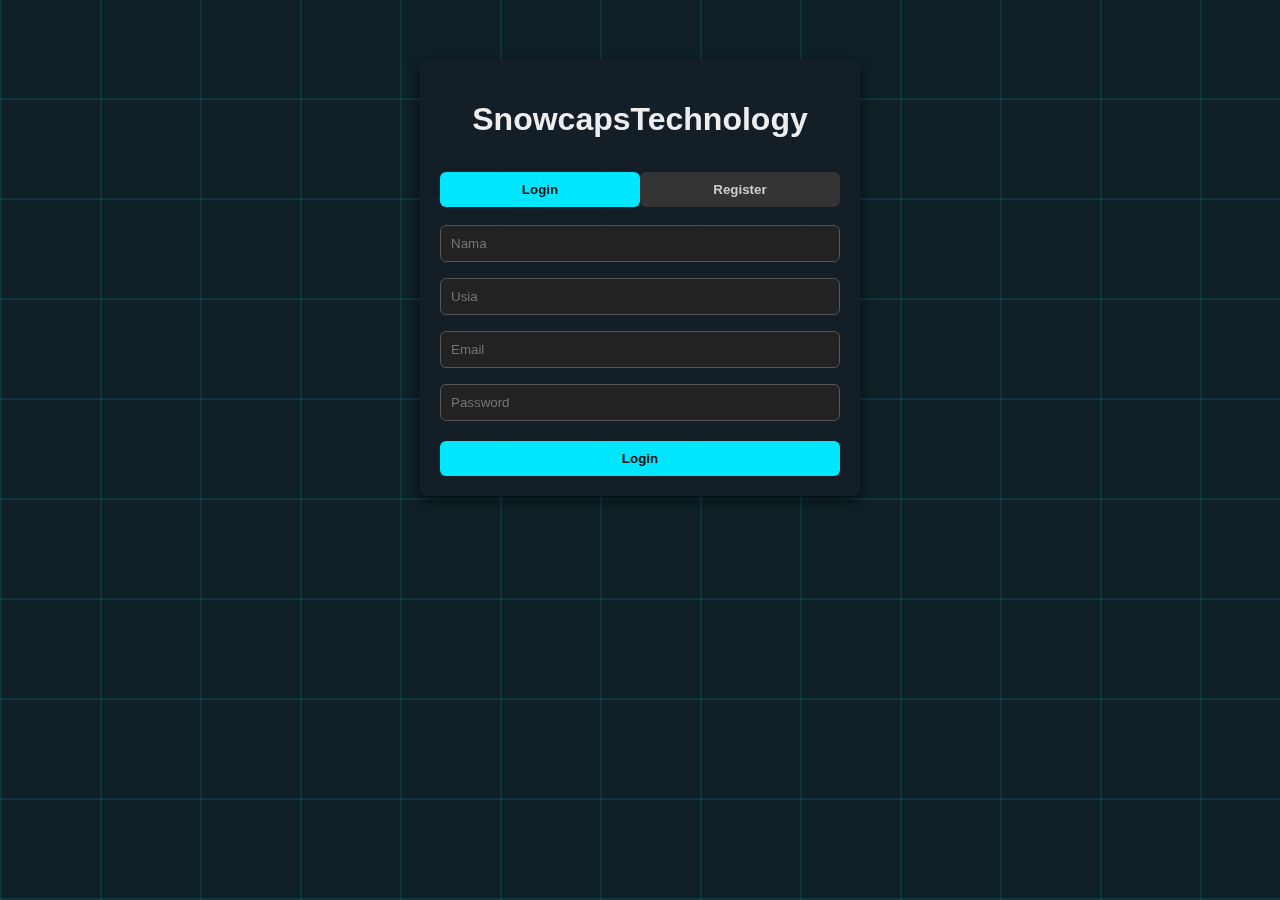
<file: index.html>
<!DOCTYPE html>
<html lang="id">
<head>
  <meta charset="UTF-8">
  <meta name="viewport" content="width=device-width, initial-scale=1.0">
  <title>SnowcapsTechnology - Login</title>
  <link rel="stylesheet" href="style.css">
</head>
<body>
  <div class="auth-container">
    <h1>SnowcapsTechnology</h1>
    <div class="tabs">
      <button id="btn-login" class="active">Login</button>
      <button id="btn-register">Register</button>
    </div>

    <!-- Login -->
    <form id="login-form" class="form active">
      <input type="text" id="login-name" placeholder="Nama" required>
      <input type="number" id="login-usia" placeholder="Usia" required>
      <input type="email" id="login-email" placeholder="Email" required>
      <input type="password" id="login-password" placeholder="Password" required>
      <button type="submit">Login</button>
    </form>

    <!-- Register -->
    <form id="register-form" class="form">
      <input type="text" id="reg-name" placeholder="Nama" required>
      <input type="number" id="reg-usia" placeholder="Usia" required>
      <input type="email" id="reg-email" placeholder="Email" required>
      <input type="password" id="reg-password" placeholder="Password" required>
      <button type="submit">Register</button>
    </form>
  </div>

  <script src="script.js"></script>
</body>
</html>
</file>
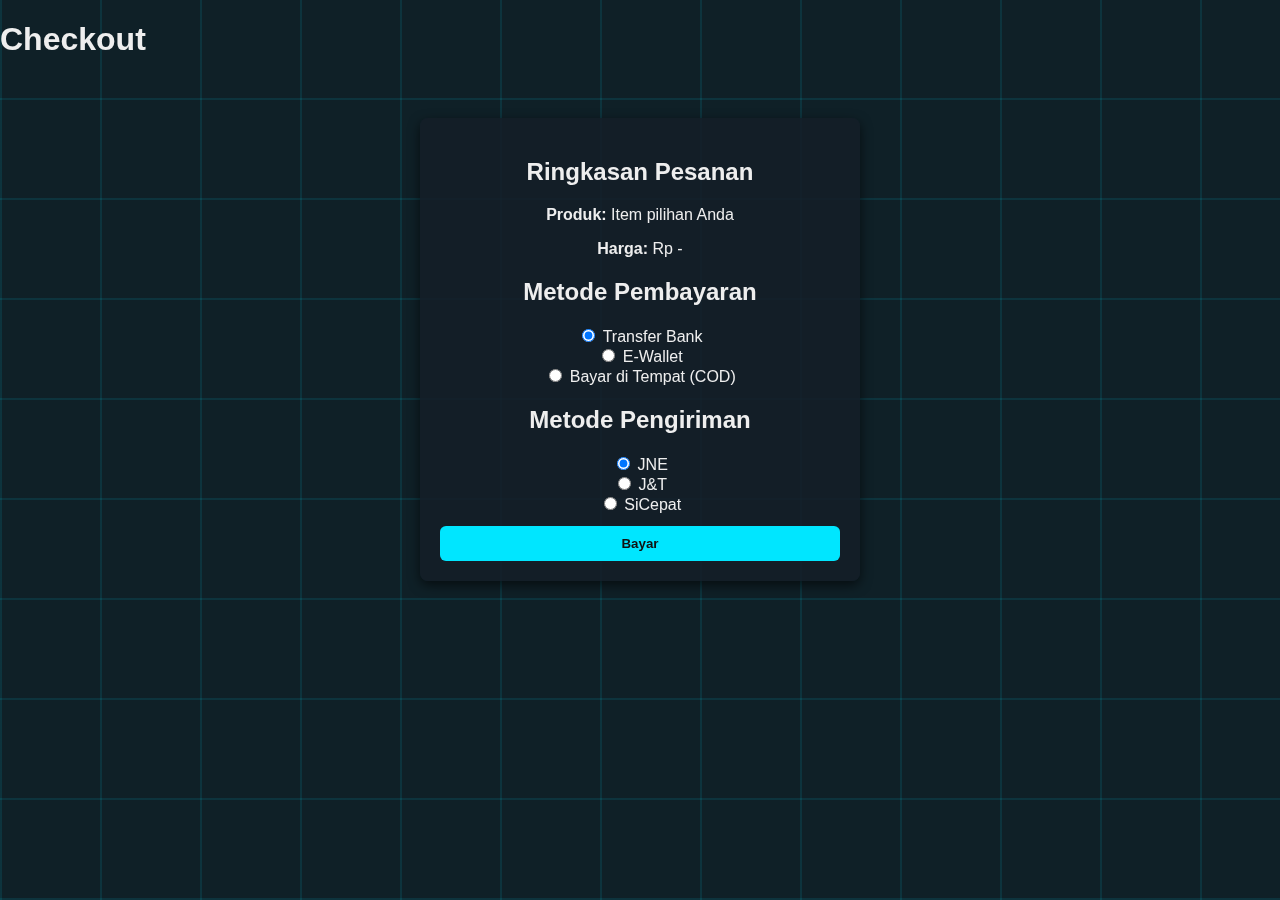
<file: checkout.html>
<!DOCTYPE html>
<html lang="id">
<head>
  <meta charset="UTF-8">
  <meta name="viewport" content="width=device-width, initial-scale=1.0">
  <title>Checkout - SnowcapsTechnology</title>
  <link rel="stylesheet" href="style.css">
</head>
<body>

  <h1>Checkout</h1>

  <div class="checkout-container">
    <!-- Ringkasan Produk -->
    <section class="checkout-section">
      <h2>Ringkasan Pesanan</h2>
      <p><strong>Produk:</strong> Item pilihan Anda</p>
      <p><strong>Harga:</strong> Rp -</p>
    </section>

    <!-- Metode Pembayaran -->
    <section class="checkout-section">
      <h2>Metode Pembayaran</h2>
      <label><input type="radio" name="payment" value="transfer" checked> Transfer Bank</label><br>
      <label><input type="radio" name="payment" value="ewallet"> E-Wallet</label><br>
      <label><input type="radio" name="payment" value="cod"> Bayar di Tempat (COD)</label>
    </section>

    <!-- Metode Pengiriman -->
    <section class="checkout-section">
      <h2>Metode Pengiriman</h2>
      <label><input type="radio" name="shipping" value="jne" checked> JNE</label><br>
      <label><input type="radio" name="shipping" value="jnt"> J&T</label><br>
      <label><input type="radio" name="shipping" value="sicepat"> SiCepat</label>
    </section>

    <!-- Tombol Bayar -->
    <div class="checkout-actions">
      <button class="buy-btn" onclick="window.location.href='https://youtu.be/AkkdcDdMpHo?feature=shared'">
        Bayar
      </button>
    </div>
  </div>

</body>
</html>
</file>
<file: style.css>
body {
  margin: 0;
  font-family: Arial, sans-serif;
  background: #0f2027;
  color: #eee;
  overflow-x: hidden;
  position: relative;
}

/* Background animasi circuit */
body::before {
  content: "";
  position: fixed;
  top: 0;
  left: 0;
  width: 200%;
  height: 200%;
  background: repeating-linear-gradient(
      90deg,
      rgba(0, 230, 255, 0.1) 0px,
      rgba(0, 230, 255, 0.1) 2px,
      transparent 2px,
      transparent 100px
    ),
    repeating-linear-gradient(
      0deg,
      rgba(0, 230, 255, 0.1) 0px,
      rgba(0, 230, 255, 0.1) 2px,
      transparent 2px,
      transparent 100px
    );
  animation: moveGrid 20s linear infinite;
  z-index: -1;
}

@keyframes moveGrid {
  0% { transform: translate(0, 0); }
  100% { transform: translate(-100px, -100px); }
}

.header {
  padding: 15px;
  text-align: center;
  background: rgba(27, 40, 56, 0.9);
  color: #00e6ff;
  font-size: 22px;
  letter-spacing: 1px;
  box-shadow: 0 3px 6px rgba(0,0,0,0.5);
  position: relative;
  z-index: 1;
}

.products {
  padding: 20px;
  text-align: center;
  position: relative;
  z-index: 1;
}

h2.glow {
  color: #00e6ff;
  margin: 30px 0 15px;
  text-shadow: 0 0 5px #00e6ff, 0 0 15px #00e6ff, 0 0 30px #00b8d4;
  animation: glow 2s ease-in-out infinite alternate;
}

@keyframes glow {
  from { text-shadow: 0 0 5px #00e6ff, 0 0 15px #00e6ff, 0 0 30px #00b8d4; }
  to   { text-shadow: 0 0 10px #00ffff, 0 0 25px #00e6ff, 0 0 40px #00ffff; }
}

.grid {
  display: grid;
  grid-template-columns: repeat(auto-fit, minmax(240px, 1fr));
  gap: 20px;
}

.card {
  background: rgba(20, 30, 40, 0.85);
  border-radius: 10px;
  box-shadow: 0 4px 12px rgba(0,0,0,0.6);
  padding: 15px;
  transition: transform 0.3s ease, box-shadow 0.3s ease;
}

.card:hover {
  transform: translateY(-5px);
  box-shadow: 0 6px 18px rgba(0, 230, 255, 0.5);
}

.card img {
  width: 100%;
  border-radius: 8px;
}

.card h3 {
  margin: 10px 0;
  color: #fff;
}

.card p {
  color: #ccc;
}

button {
  margin-top: 12px;
  padding: 10px;
  width: 100%;
  border: none;
  border-radius: 6px;
  background: #00e6ff;
  color: #111;
  font-weight: bold;
  cursor: pointer;
  transition: background 0.3s ease, transform 0.2s ease;
}

button:hover {
  background: #00b8d4;
  transform: scale(1.05);
}

/* Auth & Checkout */
.auth-container, .checkout-container {
  max-width: 400px;
  margin: 60px auto;
  padding: 20px;
  background: rgba(20,30,40,0.9);
  border-radius: 8px;
  box-shadow: 0 4px 12px rgba(0,0,0,0.6);
  text-align: center;
}

.tabs {
  display: flex;
  margin-bottom: 10px;
}

.tabs button {
  flex: 1;
  padding: 10px;
  border: none;
  cursor: pointer;
  background: #333;
  color: #ccc;
}

.tabs button.active {
  background: #00e6ff;
  color: #111;
}

.form {
  display: none;
  flex-direction: column;
}

.form.active {
  display: flex;
}

.form input, .checkout-container select {
  margin: 8px 0;
  padding: 10px;
  border: 1px solid #555;
  border-radius: 6px;
  background: #222;
  color: #eee;
}
</file>
